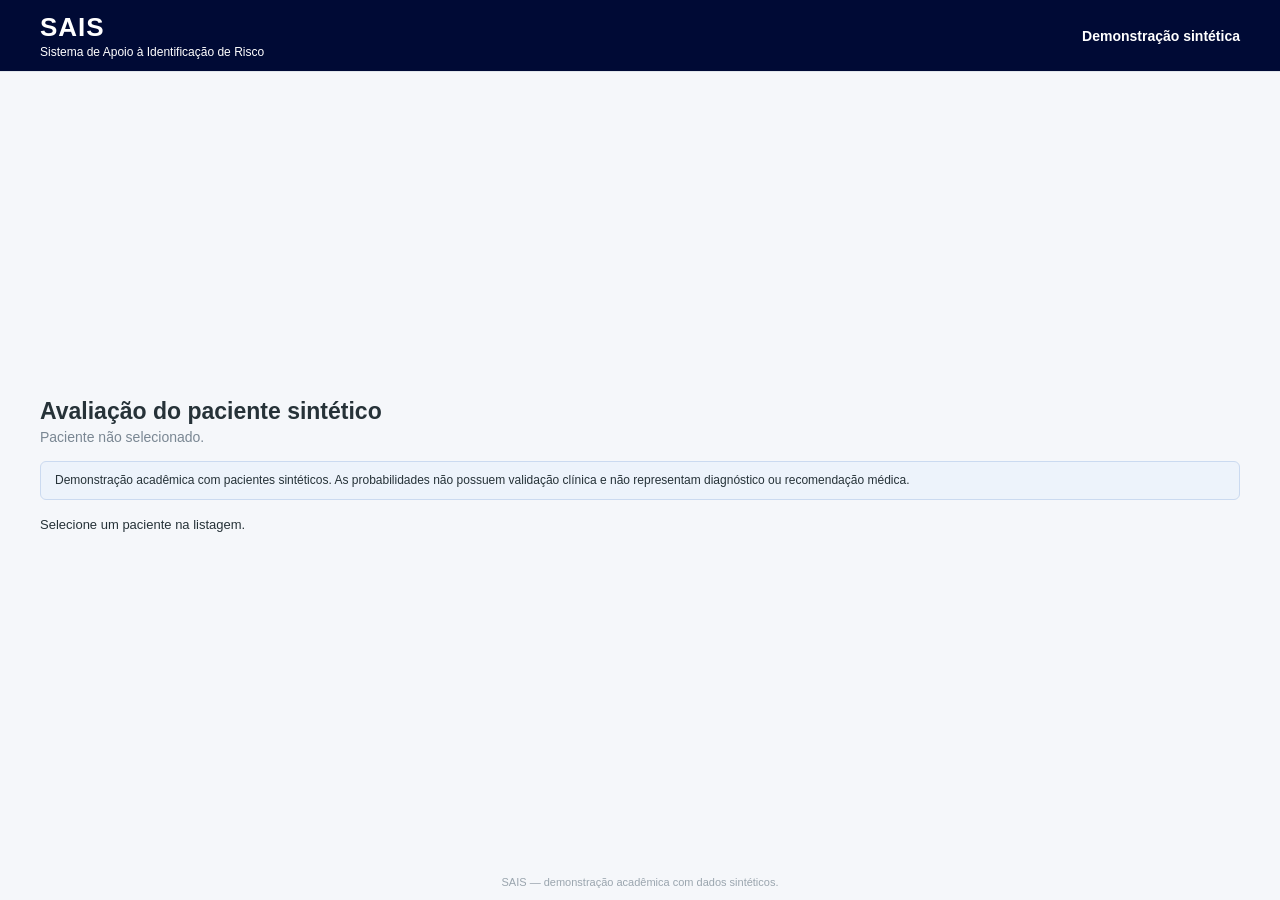
<file: frontend/avaliacao.html>
<!DOCTYPE html>
<html lang="pt-BR">
<head>
    <meta charset="UTF-8">
    <meta name="viewport" content="width=device-width, initial-scale=1.0">
    <title>SAIS — Avaliação sintética</title>
    <link rel="stylesheet" href="css/style.css?v=20261103-16">
</head>
<body>
    <header class="header"><div class="header-content"><div class="logo"><h1>SAIS</h1><p>Sistema de Apoio à Identificação de Risco</p></div><div class="header-info"><span>Demonstração sintética</span></div></div></header>
    <main class="container evaluation-container">
        <section class="page-title"><h2>Avaliação do paciente sintético</h2><p id="patientIdentity">Carregando registro…</p></section>
        <p class="academic-notice">Demonstração acadêmica com pacientes sintéticos. As probabilidades não possuem validação clínica e não representam diagnóstico ou recomendação médica.</p>
        <p id="apiStatus" role="status" aria-live="polite"></p>
        <div id="evaluationStatus" class="status-message" role="status" aria-live="polite"></div>
        <button id="retryPatient" class="btn-view" type="button" hidden>Tentar novamente</button>
        <section id="patientDetails" hidden>
            <h3>Parâmetros do registro — somente leitura</h3>
            <dl id="parameters" class="parameters-grid"></dl>
            <div class="evaluation-actions">
                <button id="calculate" class="btn-view" type="button" disabled>Calcular probabilidade</button>
                <a href="index.html" class="btn-view">Voltar à listagem</a>
            </div>
        </section>
        <section id="predictionResult" class="prediction-result" aria-live="polite" hidden>
            <h3>Probabilidade experimental estimada</h3>
            <p id="probability" class="probability-value"></p>
            <p>Versão do modelo: <span id="modelVersion" class="model-version"></span></p>
            <p id="calculatedAt"></p>
        </section>
    </main>
    <footer class="footer"><p>SAIS — demonstração acadêmica com dados sintéticos.</p></footer>
    <script src="js/api.js?v=20261105-1"></script>
    <script src="js/avaliacao.js?v=20261105-1"></script>
</body>
</html>
</file>
<file: frontend/css/style.css>
/* ========================================
   CONFIGURAÇÕES GERAIS
======================================== */

* {
    margin: 0;
    padding: 0;
    box-sizing: border-box;
}

body {
    font-family: Arial, Helvetica, sans-serif;
    background-color: #f5f7fa;
    color: #263238;
    min-height: 100vh;
    min-height: 100dvh;
    display: flex;
    flex-direction: column;
}


/* ========================================
   HEADER
======================================== */

.header {
    background-color: #000a35;
    border-bottom: 1px solid #e1e6eb;
    width: 100%;
}

.header-content {
    max-width: 1400px;
    margin: 0 auto;
    padding: 12px 40px;

    display: flex;
    align-items: center;
    justify-content: space-between;
}


/* Logo */

.logo h1 {
    font-size: 26px;
    font-weight: 700;
    letter-spacing: 1px;
    color: #ffffff;
}

.logo p {
    margin-top: 2px;
    font-size: 12px;
    color: #ffffff;
}


/* Informações do header */

.header-info {
    display: flex;
    align-items: center;
    gap: 28px;

    font-size: 14px;
    color: #ffffff;
}

.header-info span:first-child {
    font-weight: 600;
}


/* ========================================
   CONTAINER PRINCIPAL
======================================== */

.container {
    max-width: 1400px;
    width: 100%;
    margin: 0 auto;
    padding: 20px 40px 24px;
    flex: 1;
    display: flex;
    flex-direction: column;
}


/* ========================================
   TÍTULO DA PÁGINA
======================================== */

.page-title {
    margin-bottom: 14px;
}

.page-title h2 {
    font-size: 23px;
    font-weight: 600;
    color: #263238;
}

.page-title p {
    margin-top: 4px;
    font-size: 14px;
    color: #7a8793;
}


/* ========================================
   CARDS DE RESUMO
======================================== */

.summary {
    display: grid;
    grid-template-columns: repeat(4, 1fr);
    gap: 18px;
    margin-bottom: 28px;
}

.summary-card {
    background-color: #ffffff;
    border: 1px solid #e4e9ee;
    border-radius: 8px;
    padding: 22px 24px;

    min-height: 105px;

    display: flex;
    flex-direction: column;
    justify-content: space-between;
}

.summary-card span {
    font-size: 13px;
    color: #77838f;
}

.summary-card strong {
    margin-top: 10px;
    font-size: 24px;
    font-weight: 600;
    color: #263238;
}


/* ========================================
   ÁREA DA LISTA
======================================== */

.patients-container {
    background-color: #ffffff;
    border: 1px solid #e4e9ee;
    border-radius: 8px;
    overflow: hidden;
}


/* ========================================
   CABEÇALHO DA LISTA
======================================== */

.patients-header {
    padding: 22px 24px;

    display: flex;
    align-items: center;
    justify-content: space-between;

    border-bottom: 1px solid #e8edf1;
}

.patients-header h3 {
    font-size: 17px;
    font-weight: 600;
    color: #263238;
}

.patients-header p {
    margin-top: 5px;
    font-size: 13px;
    color: #89949e;
}


/* ========================================
   CAMPO DE PESQUISA
======================================== */

.search-box {
    position: relative;
}

.patient-filters {
    display: flex;
    align-items: center;
    gap: 8px;
    margin-bottom: 10px;
}

.patient-filters input {
    width: 260px;
    height: 36px;
    padding: 0 14px;
    border: 1px solid #09489c;
    border-radius: 5px;
    background-color: #ffffff;
    color: #09489c;
    font-size: 12px;
    font-weight: 600;
    outline: none;
    transition:
        background-color 0.2s ease,
        box-shadow 0.2s ease;
}

.patient-filters input::placeholder {
    color: #09489c;
}

.patient-filters input:focus {
    box-shadow:
        0 0 0 3px rgba(9, 72, 156, 0.08);
}

.patient-filters button {
    min-width: 100px;
    height: 36px;
    background-color: #09489c;
    color: #ffffff;
}

.patient-filters button:hover {
    background-color: #073a7d;
    color: #ffffff;
}


/* ========================================
   TABELA
======================================== */

.table-container {
    width: 100%;
    overflow-x: auto;
}

table {
    width: 100%;
    border-collapse: collapse;
}

thead {
    background-color: #f8fafb;
}

th {
    padding: 15px 24px;

    text-align: left;

    font-size: 12px;
    font-weight: 600;

    color: #263238;

    text-transform: uppercase;
    letter-spacing: 0.3px;

    border-bottom: 1px solid #e4e9ee;
}

td {
    padding: 9px 18px;

    font-size: 13px;
    color: #56636e;

    border-bottom: 1px solid #edf0f3;
}

tbody tr {
    transition: background-color 0.15s ease;
}

tbody tr:hover {
    background-color: #fafcfd;
}

tbody tr:last-child td {
    border-bottom: none;
}


/* Nome/ID do paciente */

td strong {
    font-weight: 600;
    color: #263238;
}


/* ========================================
   PROBABILIDADE
======================================== */

.probability-empty {
    color: #9aa5ae;
    font-size: 14px;
}

.probability-calculated {
    color: #263238;
    font-size: 14px;
    font-weight: 600;
}


/* ========================================
   BOTÃO "VER AVALIAÇÃO"
======================================== */

.btn-view {
    display: inline-flex;
    align-items: center;
    justify-content: center;

    min-width: 125px;
    height: 34px;

    padding: 0 15px;

    border: 1px solid #09489c;
    border-radius: 5px;

    background-color: #ffffff;
    color: #09489c;

    text-decoration: none;

    font-size: 12px;
    font-weight: 600;

    transition:
        background-color 0.2s ease,
        color 0.2s ease;
}

.btn-view:hover {
    background-color: #09489c;
    color: #ffffff;
}


/* ========================================
   RODAPÉ
======================================== */

.footer {
    max-width: 1400px;
    width: 100%;
    margin: 0 auto;

    padding: 12px 40px;

    text-align: center;

    font-size: 11px;
    color: #9aa5ae;
}


/* ========================================
   RESPONSIVIDADE
======================================== */

@media (max-width: 1000px) {

    .summary {
        grid-template-columns: repeat(2, 1fr);
    }

    .header-content {
        padding: 20px 25px;
    }

    .container {
        padding: 30px 25px 50px;
    }

    .footer {
        padding-left: 25px;
        padding-right: 25px;
    }

}


@media (max-width: 700px) {

    .header-content {
        flex-direction: column;
        align-items: flex-start;
        gap: 8px;
    }

    .header-info {
        gap: 18px;
    }

    .summary {
        grid-template-columns: 1fr;
    }

    .patients-header {
        flex-direction: column;
        align-items: flex-start;
        gap: 18px;
    }

    .patient-filters {
        flex-direction: column;
        align-items: stretch;
    }

    .patient-filters input {
        width: 100%;
    }

    .container {
        padding: 25px 18px 40px;
    }

    th,
    td {
        padding-left: 15px;
        padding-right: 15px;
    }

}

/* ========================================
   PAGINAÇÃO
======================================== */

.pagination-wrapper {
    display: flex;
    justify-content: flex-end;
    margin-top: auto;
    padding-top: 18px;
}

.pagination {
    display: flex;
    align-items: center;
    justify-content: flex-end;
    gap: 8px;
    flex-wrap: wrap;
}

.pagination-controls {
    display: flex;
    align-items: center;
    gap: 8px;
    flex-wrap: wrap;
}

.pagination a,
.pagination button {
    display: inline-flex;
    align-items: center;
    justify-content: center;
    min-width: 32px;
    height: 32px;
    padding: 0 12px;

    border: 1px solid #dfe6ee;
    border-radius: 6px;

    background-color: #ffffff;
    color: #52606d;

    font-size: 13px;
    font-weight: 600;
    text-decoration: none;

    transition:
        background-color 0.2s ease,
        border-color 0.2s ease,
        color 0.2s ease,
        box-shadow 0.2s ease;
}

.pagination a:hover,
.pagination button:hover {
    background-color: #f4f8ff;
    border-color: #b8c8e5;
    color: #09489c;
}

.pagination .active {
    background-color: #09489c;
    border-color: #09489c;
    color: #ffffff;
}

.pagination .prev,
.pagination .next {
    min-width: 84px;
}

.pagination .disabled {
    opacity: 0.45;
    pointer-events: none;
}

/* ...existing code... */

/* Integracao da demonstracao, preservando os estilos da listagem. */
[hidden] { display: none !important; }
.academic-notice { padding: 10px 14px; margin-bottom: 10px; background: #edf3fb; border: 1px solid #cbdaf0; border-radius: 6px; font-size: 12px; line-height: 1.45; }
.status-message, #apiStatus { margin: 6px 0; font-size: 13px; line-height: 1.4; }
.search-box { margin-bottom: 10px; }
button.btn-view { cursor: pointer; }
button:disabled { opacity: .55; cursor: default; }
.parameters-grid { display: grid; grid-template-columns: repeat(3, minmax(0, 1fr)); gap: 8px; margin: 10px 0; }
.parameters-grid div, .prediction-result { background: white; border: 1px solid #e4e9ee; border-radius: 8px; padding: 12px; }
.parameters-grid dt { font-size: 12px; color: #687681; margin-bottom: 5px; }
.parameters-grid dd { font-size: 15px; margin: 0; }
.prediction-result { margin-top: 12px; }
.prediction-result p { margin-top: 6px; }
.probability-value { font-size: 26px; color: #09489c; font-weight: 600; }
.model-version { overflow-wrap: anywhere; font-size: 12px; }
.evaluation-actions {
    display: flex;
    align-items: center;
    justify-content: space-between;
    gap: 12px;
    margin-top: 10px;
}
.evaluation-container {
    justify-content: center;
    gap: clamp(10px, 1.8vh, 18px);
}
.evaluation-container > .page-title,
.evaluation-container > .academic-notice,
.evaluation-container > #apiStatus,
.evaluation-container > .status-message,
.evaluation-container > #retryPatient,
.evaluation-container > #patientDetails,
.evaluation-container > #predictionResult {
    margin: 0;
}
.evaluation-container #apiStatus:empty {
    display: none;
}
a:focus-visible, button:focus-visible { outline: 3px solid #6d9de1; outline-offset: 3px; }
@media (max-width: 1000px) {
    .header-content { padding-top: 10px; padding-bottom: 10px; }
    .container { padding-top: 16px; padding-bottom: 12px; }
}
@media (max-width: 700px) {
    .evaluation-container { justify-content: flex-start; }
    .parameters-grid { grid-template-columns: repeat(2, minmax(0, 1fr)); gap: 6px; }
    .parameters-grid div { padding: 9px; }
    .parameters-grid dd { font-size: 13px; }
}
</file>
